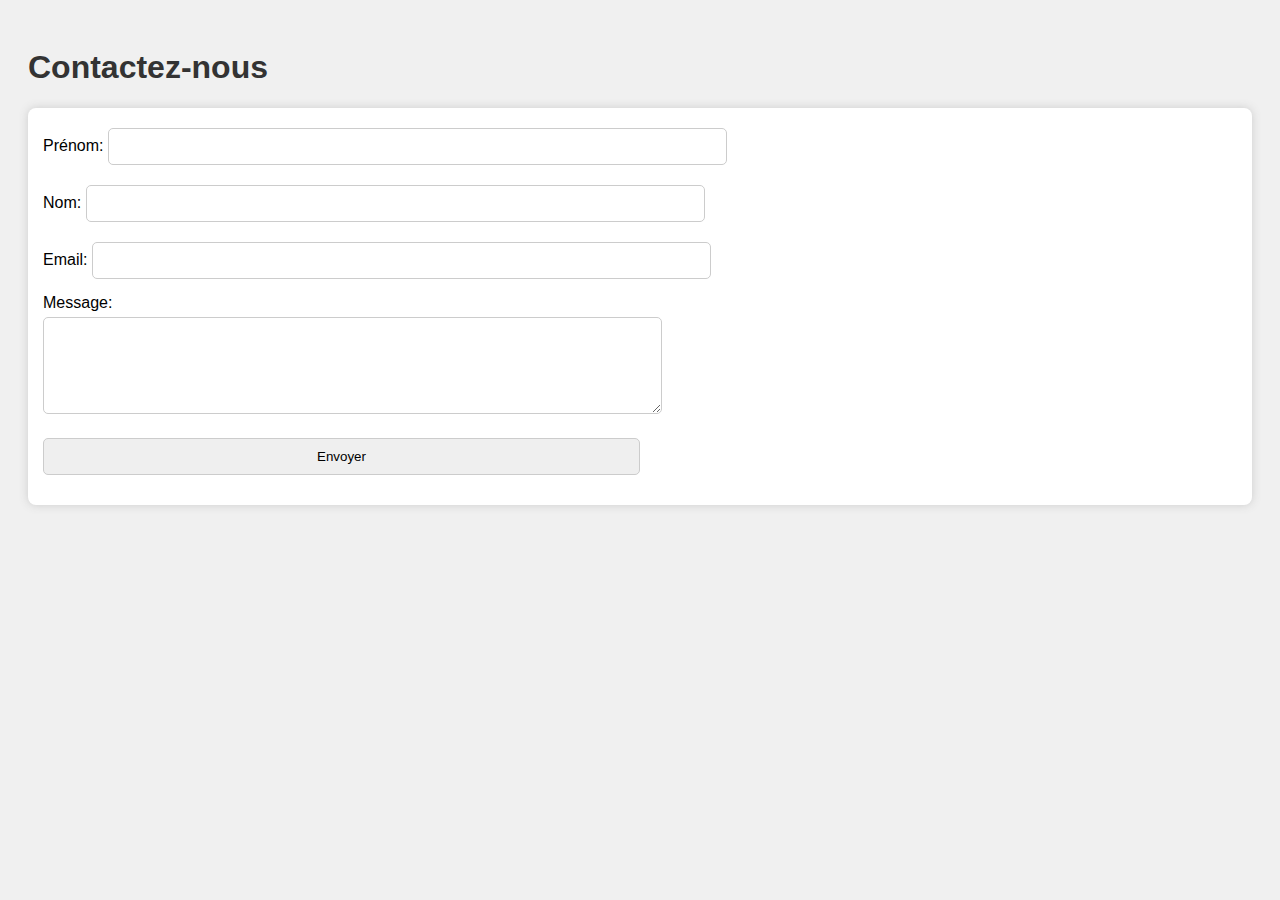
<file: index.html>
<!DOCTYPE html>
<html lang="fr">
<head>
    <meta charset="UTF-8">
    <title>Formulaire de Contact</title>
    <link rel="stylesheet" href="style.css">
</head>
<body>
    <h1>Contactez-nous</h1>
    <form method="POST" action="reponse.php">
        <label for="prenom">Prénom:</label>
        <input type="text" name="prenom" id="prenom" required><br>

        <label for="nom">Nom:</label>
        <input type="text" name="nom" id="nom" required><br>

        <label for="email">Email:</label>
        <input type="email" name="email" id="email" required><br>

        <label for="message">Message:</label><br>
        <textarea name="message" id="message" rows="5" required></textarea><br>

        <input type="submit" value="Envoyer">
    </form>
</body>
</html>
</file>
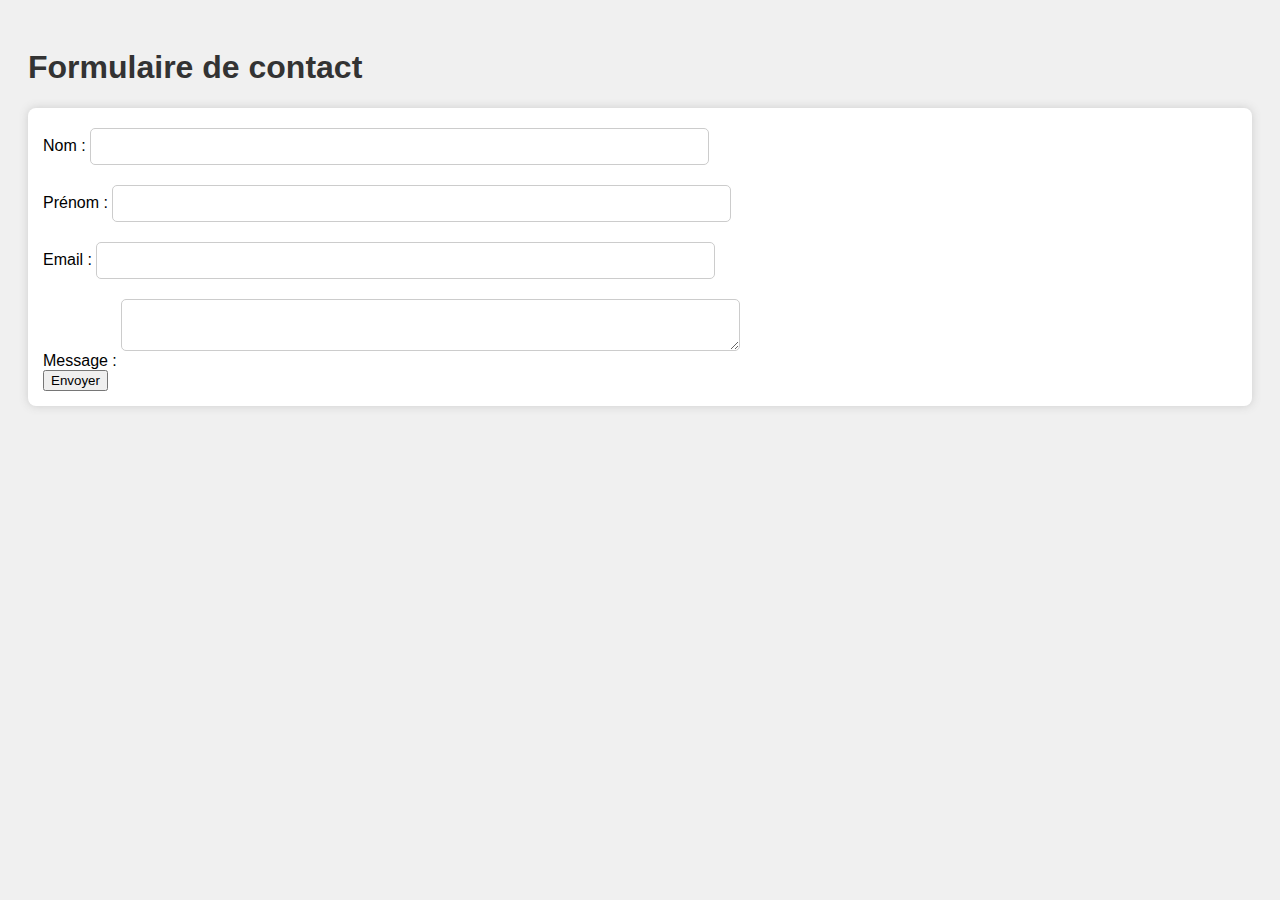
<file: indix.html>
<!DOCTYPE html>
<html lang="fr">
<head>
    <meta charset="UTF-8">
    <title>Formulaire PHP</title>
    <link rel="stylesheet" href="style.css">
    <link rel="icon" href="ico.png">
</head>
<body>
    <h1>Formulaire de contact</h1>
    <form action="reponse.php" method="POST">
        <label>Nom : <input type="text" name="nom" required></label><br>
        <label>Prénom : <input type="text" name="prenom" required></label><br>
        <label>Email : <input type="email" name="email" required></label><br>
        <label>Message : <textarea name="message" required></textarea></label><br>
        <button type="submit">Envoyer</button>
    </form>
</body>
</html>
</file>
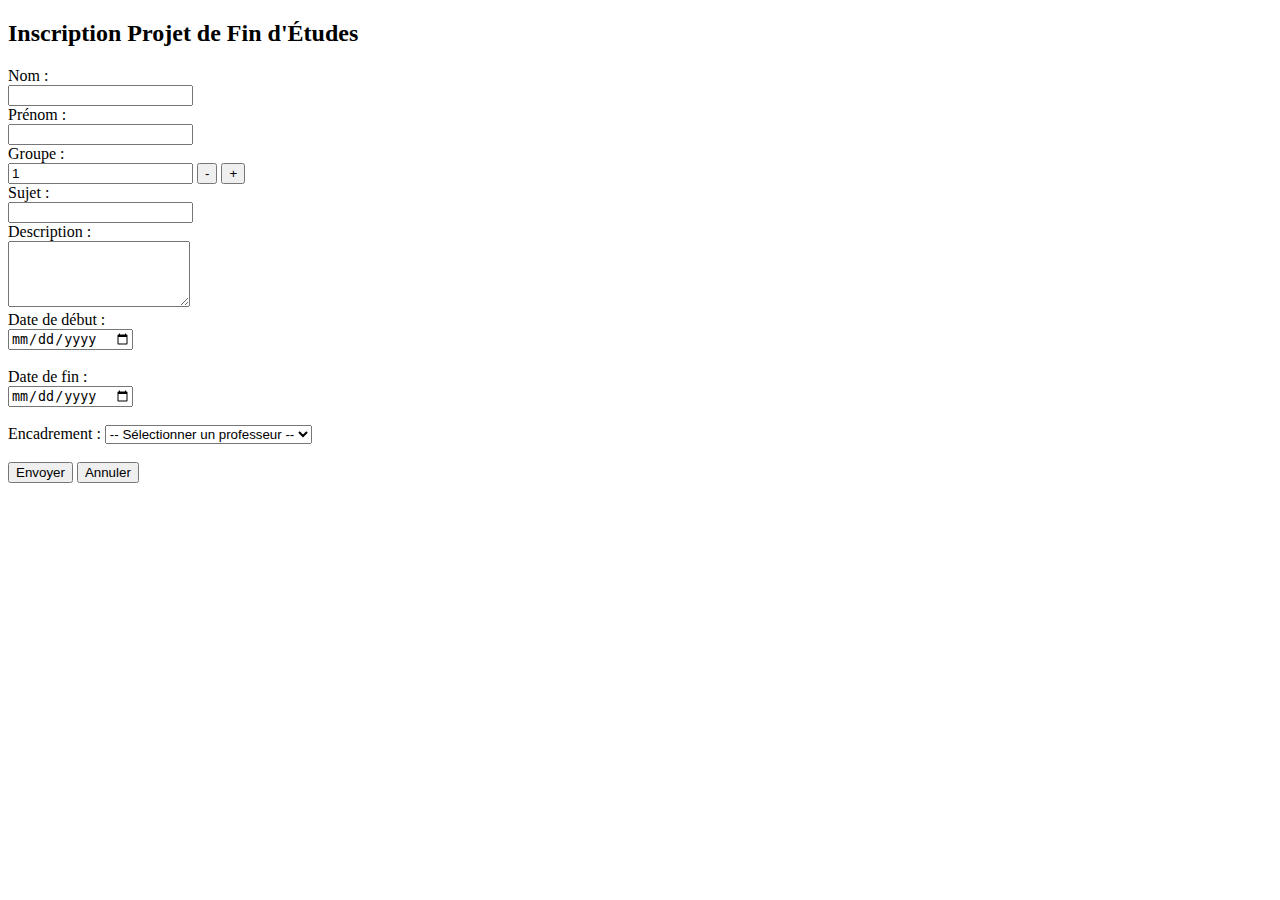
<file: tp2.html>
<!DOCTYPE html>
<html>
    <head>
        <meta charset="UTF-8">
        <meta name="viewport" content="width=device-width, initial-scale=1.0">
        <title>Formulaire d'Inscription</title>
    </head>    
<body>
    <form>
        <h2>Inscription Projet de Fin d'Études</h2>

        <label for="nom">Nom :</label><br>
        <input type="text" id="nom" name="nom" required><br>

        <label for="prenom">Prénom :</label><br>
        <input type="text" id="prenom" name="prenom" required><br>

        <label>Groupe :</label><br>
        <div class="group-control">
            <input type="number" id="groupNumber" name="groupe" value="1" min="1" readonly>
            <button type="button" onclick="decrementGroup()">-</button>
            <button type="button" onclick="incrementGroup()">+</button>
        </div>

        <label for="sujet">Sujet :</label><br>
        <input type="text" id="sujet" name="sujet" required><br>

        <label for="description">Description :</label><br>
        <textarea id="description" name="description" rows="4" required></textarea><br>

        <label for="dateDebut">Date de début :</label><br>
        <input type="date" id="dateDebut" name="dateDebut" required><br><br>

        <label for="dateFin">Date de fin :</label><br>
        <input type="date" id="dateFin" name="dateFin" required><br>
        <br>

        <label for="encadrement">Encadrement :</label>
        <select id="encadrement" name="encadrement" required>
            <option value="">-- Sélectionner un professeur --</option>
            <option value="prof1">Prof 1</option>
            <option value="prof2">Prof 2</option>
            <option value="prof3">Prof 3</option>
        </select>

        <div class="buttons"><br>
            <button type="submit" class="submit-btn">Envoyer</button>


            <button type="reset" class="cancel-btn">Annuler</button>
        </div>

    </form>


</body>
</html>
</file>
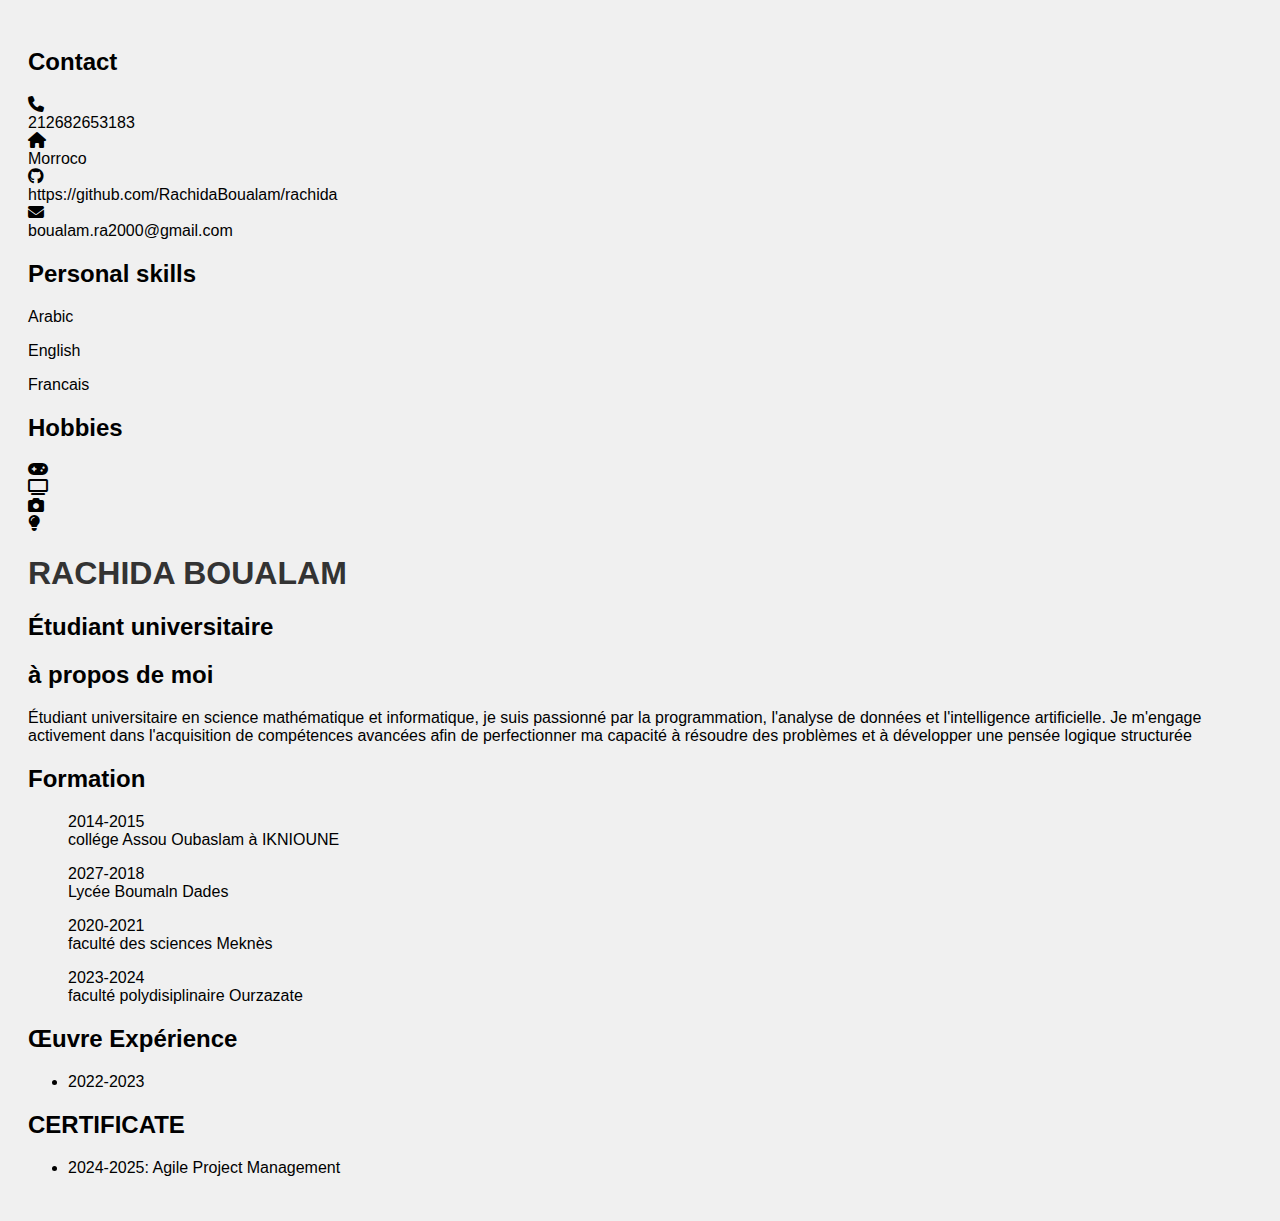
<file: tp4.html>
<!DOCTYPE html>
<html lang="en">

<head>
    <meta charset="UTF-8">
    <meta name="viewport" content="width=device-width, initial-scale=1.0">
    <title>cv</title>
    <link rel="stylesheet" href="style.css">
    <link rel="stylesheet" href="https://cdnjs.cloudflare.com/ajax/libs/font-awesome/6.7.2/css/all.min.css"
        integrity="sha512-Evv84Mr4kqVGRNSgIGL/F/aIDqQb7xQ2vcrdIwxfjThSH8CSR7PBEakCr51Ck+w+/U6swU2Im1vVX0SVk9ABhg=="
        crossorigin="anonymous" referrerpolicy="no-referrer" />

</head>

<body>
    <div class="container">
        <div class="card-one">
            <div class="c:\Users\HP\Downloads\73182450476e638d7a99740f146c5361.jpg"></div>
            <div class="contact-box">
                <h2>Contact</h2>

                <div>
                    <i class="fa-sharp fa-solid fa-phone"></i>
                    <div class="text">212682653183</div>
                </div>
                <div>
                    <i class="fa-solid fa-house"></i>
                    <div class="text">Morroco</div>
                </div>
                <div>
                   <i class="fa-brands fa-github"></i> 
                   <div class="text"> https://github.com/RachidaBoualam/rachida</div>
                </div>
                <div>
                    <i class="fa-solid fa-envelope"></i>
                    <div class="text">boualam.ra2000@gmail.com</div>
                </div>
            </div>
            <div class="persnal-box">
                <h2> Personal skills</h2>
                <div>
                    <p>Arabic</p>
                    <div>
                        <div class="dot "></div>
                        <div class="dot "></div>
                        <div class="dot "></div>
                        <div class="dot "></div>
                        <div class="dot "></div>
                        <div class="dot "></div>
                    </div>
                </div>
                <div>
                    <p>English</p>
                    <div>
                        <div class="dot"></div>
                        <div class="dot "></div>
                        <div class="dot "></div>
                        <div class="dot "></div>
                        <div class="dot "></div>
                        <div class="dot "></div>
                    </div>
                </div>
                <div>
                    <p>Francais</p>
                    <div>
                        <div class="dot "></div>
                        <div class="dot "></div>
                        <div class="dot "></div>
                        <div class="dot active"></div>
                        <div class="dot active"></div>
                        <div class="dot active"></div>
                    </div>
                </div>
                
            </div>
            <div class="Hobbies-box">
                <h2>Hobbies</h2>
                <div class="logo">
                    <div>
                        <i class="fa-solid fa-gamepad"></i>
                    </div>
                    <div>
                        <i class="fa-solid fa-tv"></i>
                    </div>
                    <div>
                        <i class="fa-solid fa-camera"></i>
                    </div>
                    <div>
                        <i class="fa-solid fa-lightbulb"></i>
                    </div>
                 
                </div>

            </div>
        </div>
        <div class="card-two">
            <div class="head-title">
                <h1> RACHIDA
                <b>BOUALAM</b>
                </h1>
            </div>
            <div>
                <div>
                <h2> Étudiant universitaire</h2>
             <div class="group-1">
                <div class="box">
                    <h2>à propos de moi </h2>
                </div>
              </div> 
              </div>
              <div class="desc">
                Étudiant universitaire en science mathématique et informatique, je suis passionné par la programmation, l'analyse de données et l'intelligence artificielle. Je m'engage activement dans l'acquisition de compétences avancées afin de perfectionner ma capacité à résoudre des problèmes et à développer une pensée logique structurée
              </div>
            </div>
            <div class="group-2">
                <div class="box"> 
                    <h2>Formation</h2>

                </div>
                <div class="desc">
                    <ul>
                        <il>
                            <div>2014-2015 </div>
                            <div>collége Assou Oubaslam à IKNIOUNE</div>
                        </il>
                    </ul>
                    <ul>
                        <il>
                            <div>2027-2018 </div>
                            <div> Lycée Boumaln Dades</div>
                        </il>
                    </ul>
                    <ul>
                        <il>
                            <div>2020-2021 </div>
                            <div> faculté des sciences Meknès</div>
                        </il>
                    </ul>
                    <ul>
                        <il>
                            <div>2023-2024 </div>
                            <div> faculté polydisiplinaire Ourzazate</div>
                        </il>
                    </ul>
                </div>
            </div>
            <div class="group-3">
                <div class="box">
                    <h2>Œuvre Expérience</h2>
                </div>
                <div class="desc">
                    <ul>
                        <li>
                            <div>2022-2023</div>
                        </li>
                    </ul>

                </div>

            </div>
            <div class="group-4">
                <div class="box">
                    <h2>CERTIFICATE</h2>
                </div>
                <div class="desc">
                    <ul>
                        <li>
                            <div>2024-2025: Agile Project Management</div>
                        </li>
                    </ul>
    
                </div>
    
            </div>
        </div>
        </div>
       
    </div>

</body>

</html>
</file>
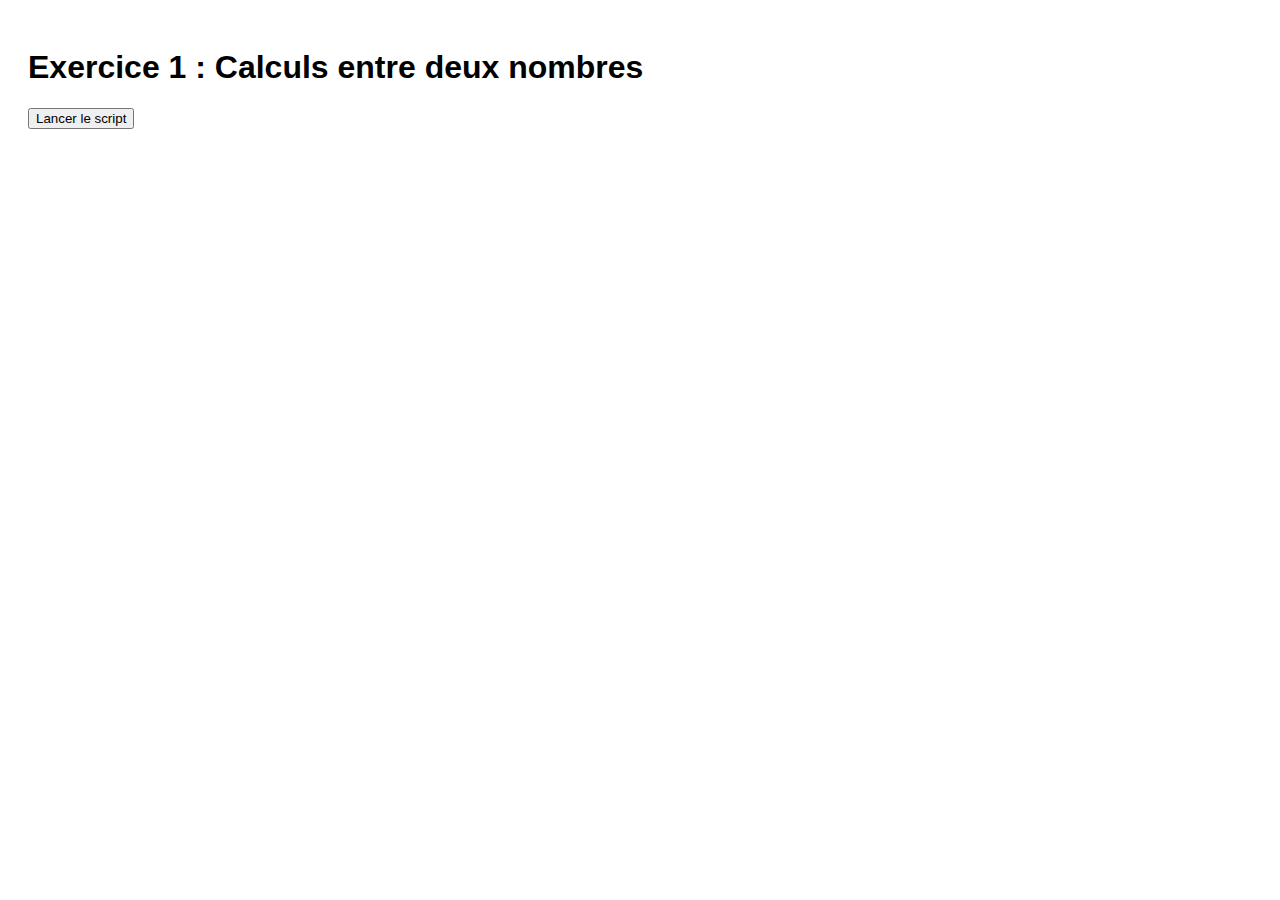
<file: tp5exer1.html>
<!DOCTYPE html>
<html lang="fr">
<head>
  <meta charset="UTF-8">
  <title>Exercice 1 - Calculs entre deux nombres</title>
  <style>
    body { font-family: Arial, sans-serif; padding: 20px; }
    #resultats { margin-top: 20px; font-weight: bold; }
  </style>
</head>
<body>
  <h1>Exercice 1 : Calculs entre deux nombres</h1>
  <button onclick="calculer()">Lancer le script</button>
  <div id="resultats"></div>

  <script>
    function calculer() {
      let a = parseFloat(prompt("Saisir le premier nombre :"));
      let b = parseFloat(prompt("Saisir le deuxième nombre :"));

      if (isNaN(a) || isNaN(b)) {
        alert("Veuillez entrer des nombres valides !");
        return;
      }

      let somme = a + b;
      let difference = a - b;
      let produit = a * b;
      let quotient = b !== 0 ? (a / b) : "Impossible (division par zéro)";

      document.getElementById("resultats").innerHTML =
        "<p>Premier nombre : " + a + "</p>" +
        "<p>Deuxième nombre : " + b + "</p>" +
        "<p>Somme : " + somme + "</p>" +
        "<p>Différence : " + difference + "</p>" +
        "<p>Produit : " + produit + "</p>" +
        "<p>Quotient : " + quotient + "</p>";
    }
  </script>
</body>
</html>
</file>
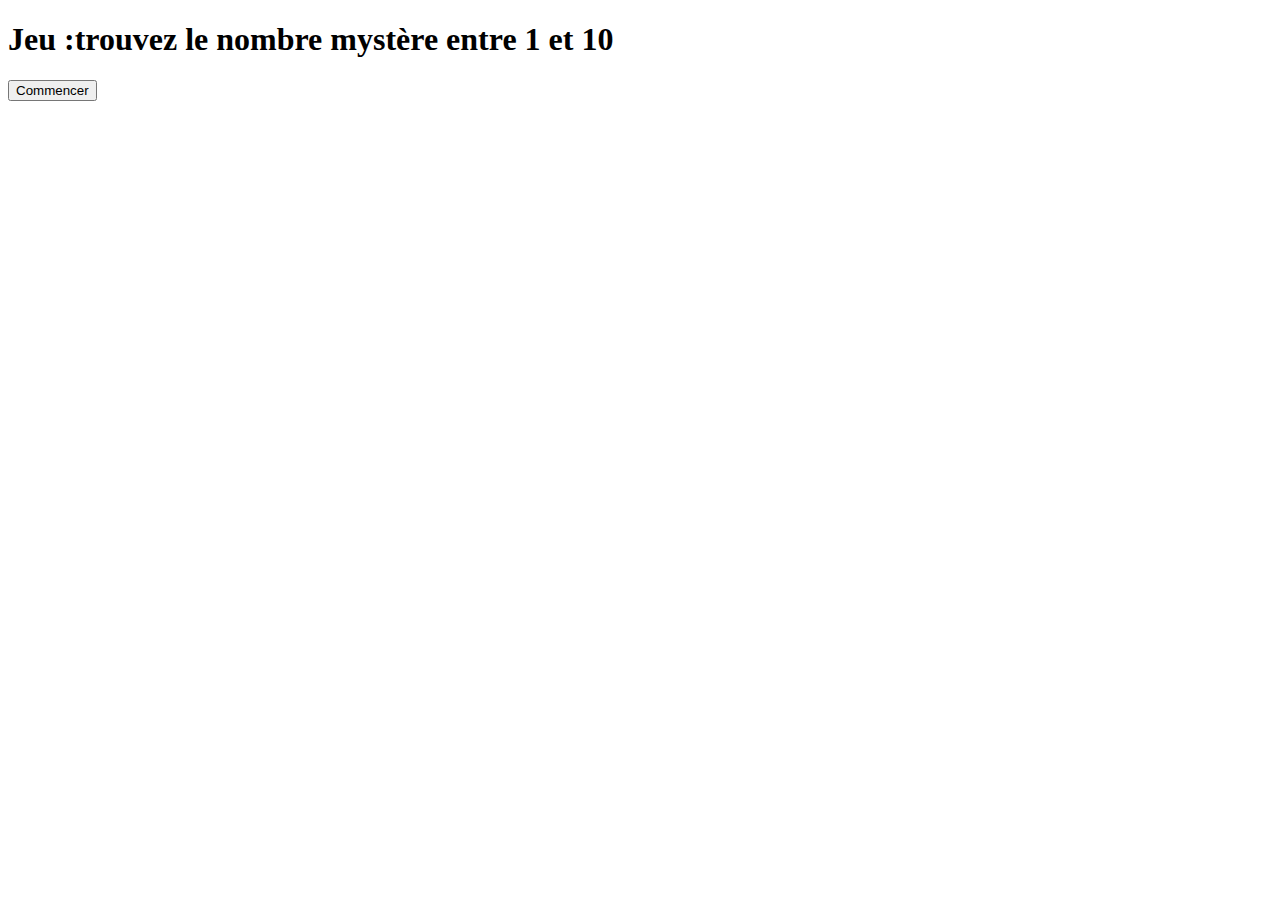
<file: tp5exer2.html>
<!DOCTYPE html>
<html lang="fr">
<head>
  <meta charset="UTF-8">
  <title>Jeu de devinette</title>
</head>
<body>
  <h1>Jeu :trouvez le nombre mystère entre 1 et 10</h1>
  <button onclick="deviner()">Commencer</button>

  <script>
    function deviner() {
      let nombreADeviner = Math.floor(Math.random() * 10) + 1; // entre 1 et 10
      let tentative;
      let essais = 0;

      do {
        tentative = parseInt(prompt("Saisez un nombre entre 1 et 10 :"));
        essais++;

        if (tentative < nombreADeviner) {
          alert("Plus petit !");
        } else if (tentative > nombreADeviner) {
          alert("Plus grand !");
        } else if (tentative === nombreADeviner) {
          alert("Bravo ! Vous avez trouvé en " + essais + " tentative(s).");
        } else {
          alert("Entrée invalide !");
        }
      } while (tentative !== nombreADeviner);
    }
  </script>
</body>
</html>
</file>
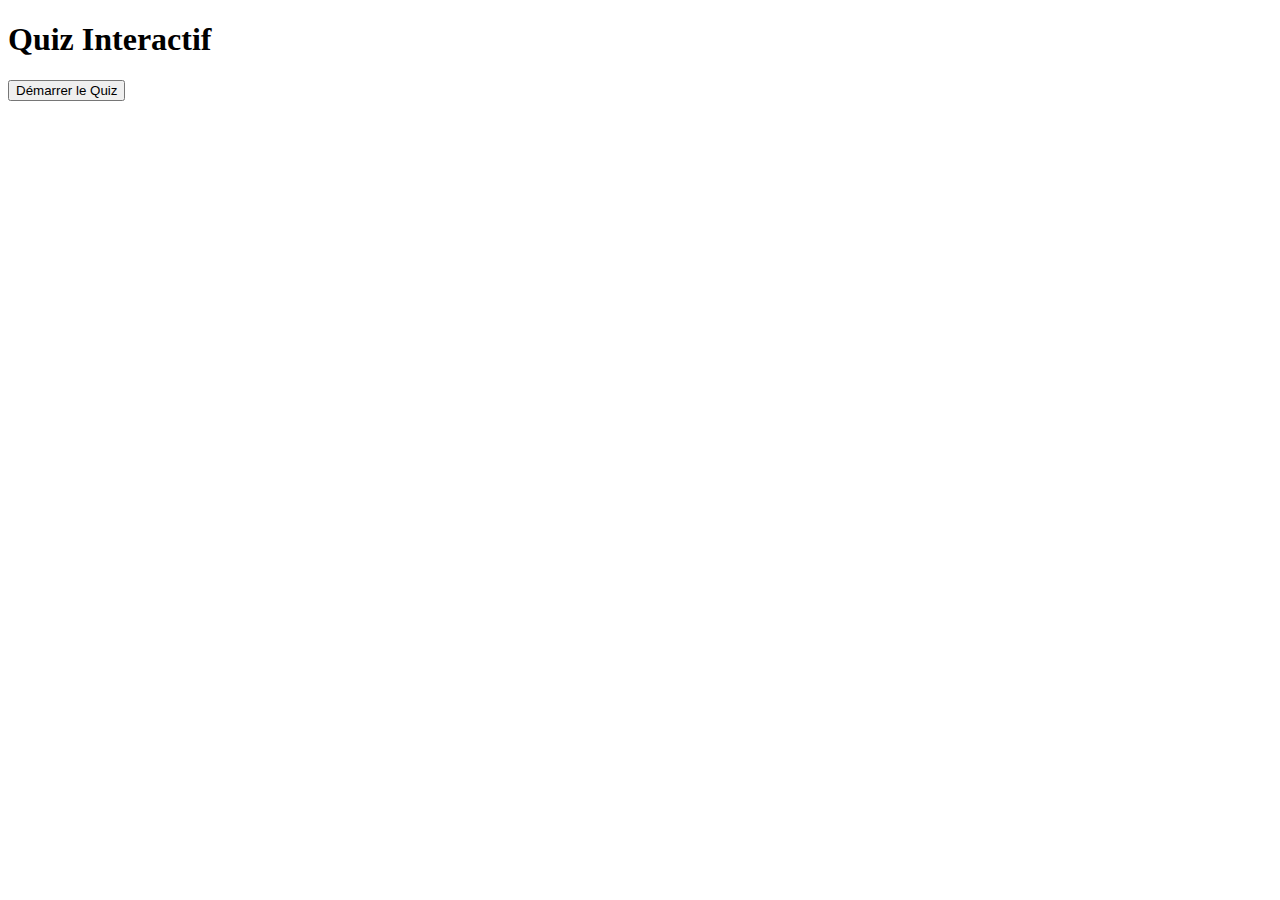
<file: tp5exer3.html>
<!DOCTYPE html>
<html lang="fr">
<head>
  <meta charset="UTF-8">
  <title>Quiz Interactif</title>
</head>
<body>
  <h1>Quiz Interactif</h1>
  <button onclick="lancerQuiz()">Démarrer le Quiz</button>

  <script>
    const QUESTIONS = [
      ["Quelle est la capitale de la France ?", "Paris"],
      ["Combien font 2 + 2 ?", "4"],
      ["Quelle est la couleur du ciel par temps clair ?", "Bleu"],
      ["Quelle langue parle-t-on au Brésil ?", "Portugais"],
      ["Combien y a-t-il de continents ?", "7"]
    ];
    function lancerQuiz() {
      let score = 0;

      for (let i = 0; i < QUESTIONS.length; i++) {
        const question = QUESTIONS[i][0];
        const bonneReponse = QUESTIONS[i][1];

        const reponseUtilisateur = prompt(question);

        if (reponseUtilisateur !== null && reponseUtilisateur.trim().toLowerCase() === bonneReponse.toLowerCase()) {
          alert("Réponse juste !");
          score++;
        } else {
          alert("Réponse fausse !");
        }
      }
      alert("Vous avez répondu correctement à " + score + " question(s) sur " + QUESTIONS.length + ".");
    }
  </script>
</body>
</html>
</file>
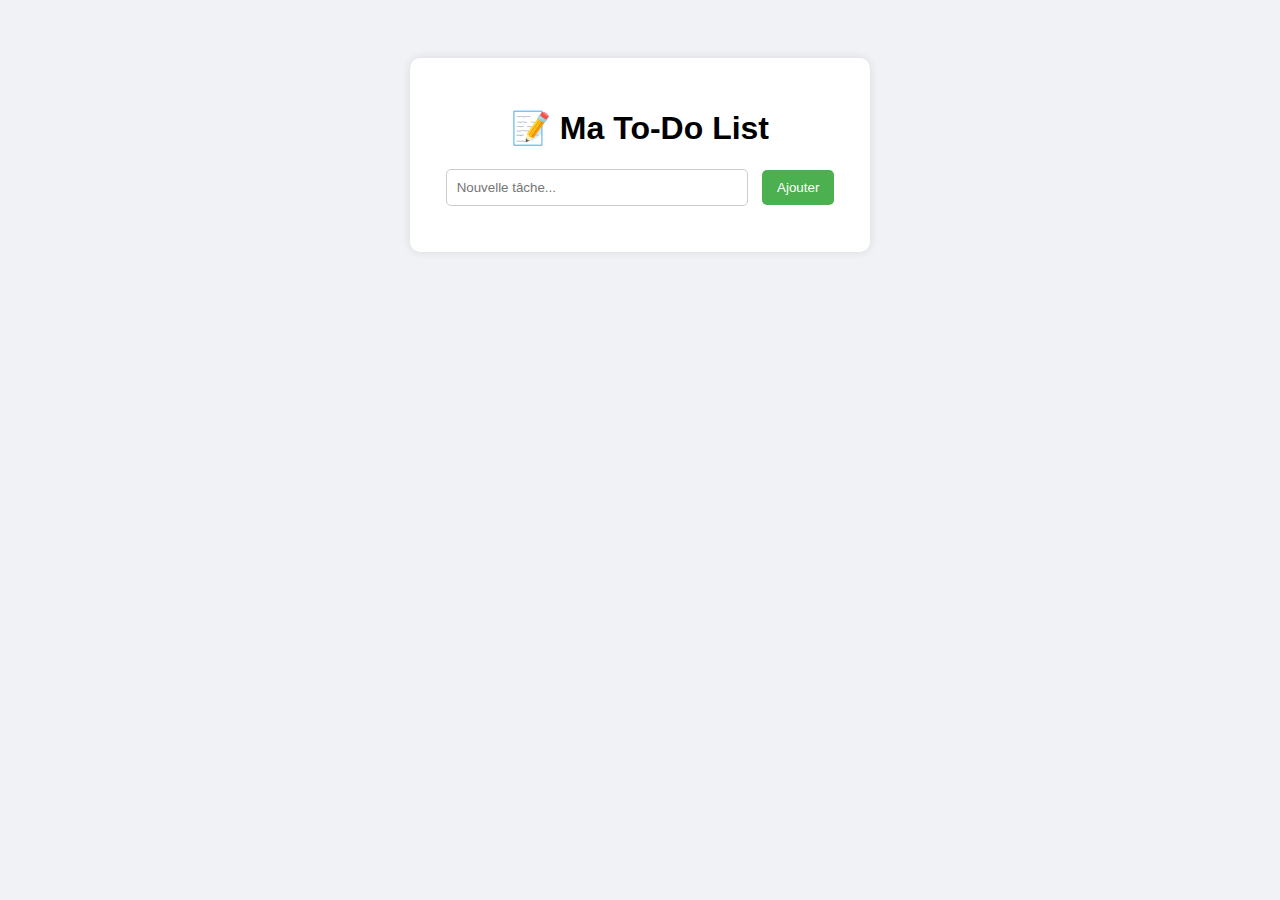
<file: TP_6.html>
<!DOCTYPE html>
<html lang="fr">
<head>
    <meta charset="UTF-8">
    <title>Ma To-Do List</title>
    <link rel="stylesheet" href="TP_6.CSS">
</head>
<body>
    <div class="container">
        <h1>📝 Ma To-Do List</h1>
        <form id="form-tache">
            <input type="text" id="input-tache" placeholder="Nouvelle tâche..." required>
            <button type="submit">Ajouter</button>
        </form>
        <ul id="liste-taches"></ul>
    </div>
    <script src="TP_6.js"></script>
</body>
</html>
</file>
<file: style.css>
body {
    font-family: Arial, sans-serif;
    background-color: #f0f0f0;
    padding: 20px;
}

h1 {
    color: #333;
}

form {
    background-color: white;
    padding: 15px;
    border-radius: 8px;
    box-shadow: 0 0 10px #ccc;
}

input, textarea {
    width: 50%;
    padding: 10px;
    margin-top: 5px;
    margin-bottom: 15px;
    border: 1px solid #ccc;
    border-radius: 5px;
}
</file>
<file: TP_6.CSS>
body {
    font-family: Arial, sans-serif;
    background-color: #f0f2f5;
    text-align: center;
    padding: 50px;
}

.container {
    background-color: white;
    padding: 30px;
    border-radius: 10px;
    width: 400px;
    margin: auto;
    box-shadow: 0 0 10px rgba(0, 0, 0, 0.1);
}

input {
    padding: 10px;
    width: 70%;
    border: 1px solid #ccc;
    border-radius: 5px;
}

button {
    padding: 10px 15px;
    margin-left: 10px;
    border: none;
    background-color: #4caf50;
    color: white;
    border-radius: 5px;
    cursor: pointer;
}

button:hover {
    background-color: #45a049;
}

ul {
    list-style-type: none;
    padding: 0;
}

li {
    text-align: left;
    padding: 10px;
    border-bottom: 1px solid #ddd;
    display: flex;
    justify-content: space-between;
    align-items: center;
}

.tache-finie {
    text-decoration: line-through;
    color: gray;
}

.boutons {
    display: flex;
    gap: 10px;
}
</file>
